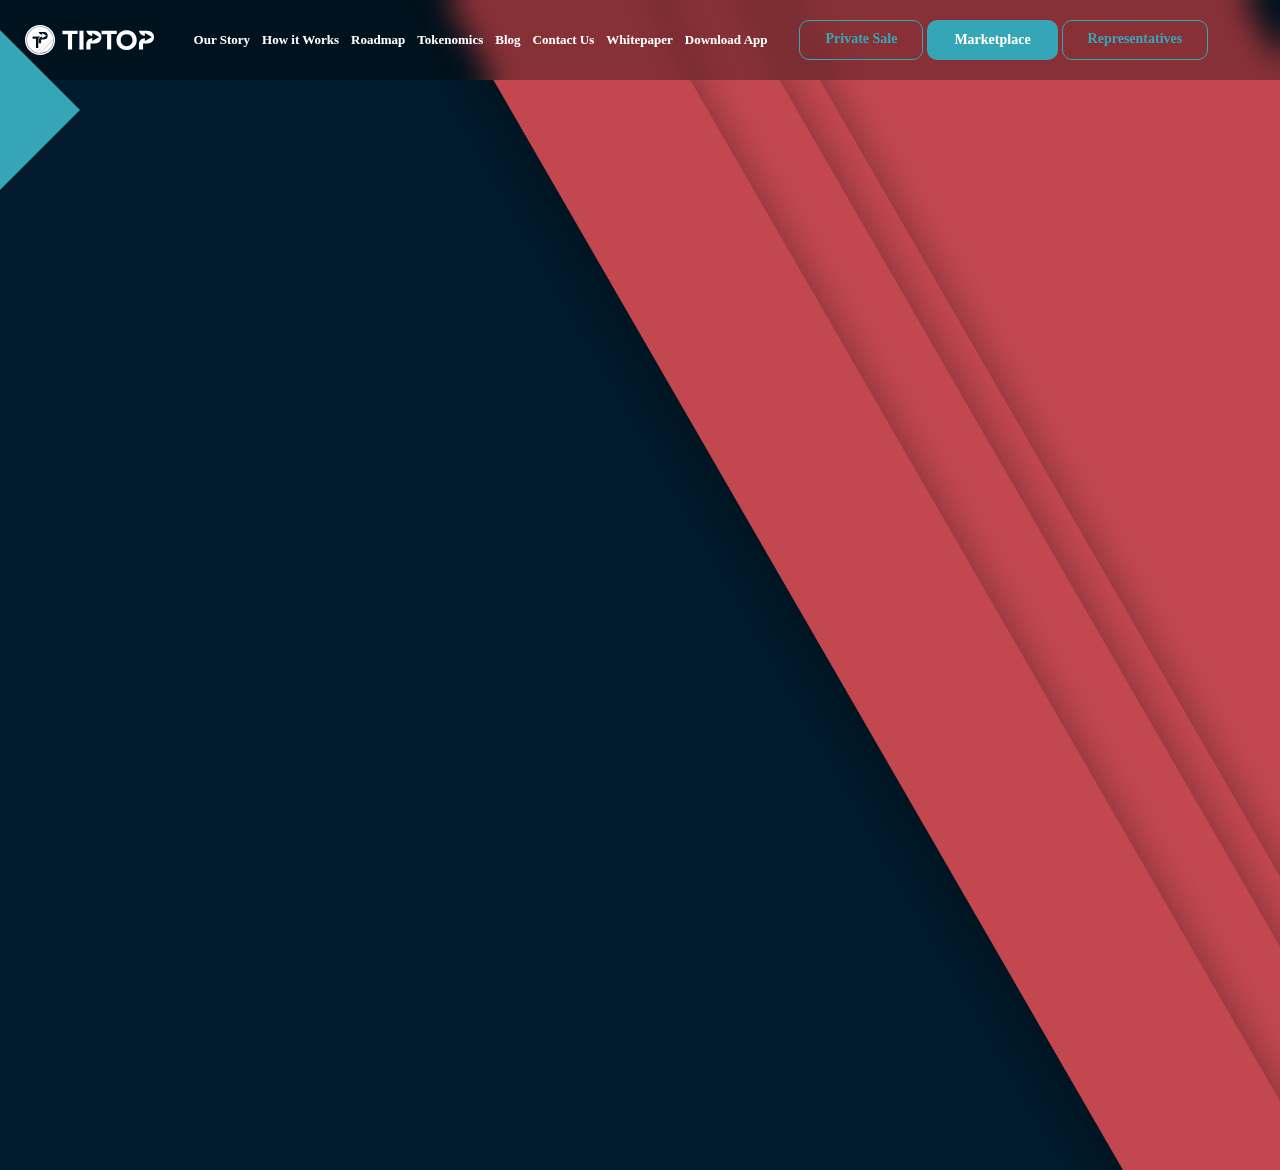
<file: rep.html>
<!DOCTYPE html>
<html lang="en">
<head>
    <meta charset="UTF-8">
    <meta http-equiv="X-UA-Compatible" content="IE=edge">
    <meta name="viewport" content="width=device-width, initial-scale=1.0">
    <link rel="stylesheet" href="./rep.css">
    <title>Document</title>
</head>
<body>
    <div class="pop-up">
        <h2>Download the TipTop App</h2>
        <div class="download">
            <div>
                <img src="./tiptop_files/googleplay.svg" alt="">
            </div>
            <div>
                <img src="./tiptop_files/applestore.svg" alt="">
            </div>
        </div>
    </div>
    <nav>
        <img src="./tiptop_files/logo.c5bda3ac6c062cdbd23697a4c38d7d13.svg">
        <div class="nav-links">
            <ul>
                <li><a href="/index.html#our-story">Our Story</a></li>
                <li><a href="/index.html#how-it-works">How it Works</a></li>
                <li><a href="/index.html#roadmap">Roadmap</a></li>
                <li><a href="">Tokenomics</a></li>
                <li><a href="#the-team">Team</a></li>
                <li><a href="https://tiptop.io/blog">Blog</a></li>
                <li><a href="/index.html#subscription">Contact Us</a></li>
                <li><a href="https://tiptop.io/TipTop_Whitepaper.pdf">Whitepaper</a></li>
                <li><button onclick="block()">Download App</button></li>
            </ul>
            <div class="btn-wrapper">
                <a href="https://tiptop.io/sale" class="btn-white">Private Sale</a>
                <a href="https://m.tiptop.io/" class="btn-green">Marketplace</a>
                <a href="" class="btn-white">Representatives</a>
            </div>
        </div>
        <img src="./tiptop_files/bars.svg" id="bars" onclick="chngIcon()">
        <img src="./tiptop_files/triangle.svg" alt="">

        <div>
            <div>
                <form action="">

                </form>
            </div>
            <div></div>
        </div>
        
    <script src="./app.js"></script>
    </nav>
</body>
</html>
</file>
<file: rep.css>
*{
    padding: 0;
    margin: 0;
    box-sizing: border-box;
}
body{
    min-height: 130vh;
    width: 100%;
    background-image: url(./tiptop_files/hero_bg.087e8ac4357ee2082659.png);
    background-size: auto 150%;
    background-position:  right center;
    background-repeat: no-repeat;
    background-color: #001b2c;
    font-family: poppins;
}
body::-webkit-scrollbar{
    display: none;
}
div.pop-up{
position: fixed;
top: 50%;
left: 50%;
transform: translate(-50%, -50%);
width: 380px;
height: 400px;
background-color: #35a6b6;
border-radius: 15px;
padding: 40px;
text-align: center;
display: none;
}
div.pop-up.block{
display: block;
}
div.pop-up h2{
font-size: 38px;
color: white;
margin-bottom: 25px;
}
div.pop-up img{
width: 200px;
}
nav{
width: 100%;
display: flex;
background-color: rgba(0, 0, 0, 0.3);
backdrop-filter: blur(15px);
padding: 20px 25px;
font-size: 14px;
font-weight: 600;
width: 100%;
z-index: 2;
position: fixed;
}
.nav-links{
display: flex;
align-items: center;
margin-left: 40px;
gap: 2rem;
}
nav img[src = "./tiptop_files/logo.c5bda3ac6c062cdbd23697a4c38d7d13.svg"]{
width: 128.56px;
}
img[src="./tiptop_files/bars.svg"], img[src="./tiptop_files/close-bars.svg"]{
display: none;
cursor: pointer;
}
nav ul{
display: inline-flex;
gap: 12px;
list-style: none;
}
nav ul li:nth-child(5){
display: none;
}
nav ul li a{
color: white;
text-decoration: none;
font-size: 13px;
transition: .5s ease forwards;
}
li button{
    color: white;
    text-decoration: none;
    font-size: 13px;
    font-weight: 600;
    transition: .5s ease forwards;
    background-color: transparent; 
    border: none;
    font-family: poppins;
    cursor: pointer;
}
nav ul li a:hover , li button:hover{
border-bottom: 2px solid #35a6b6;
}
nav a{
color: white;
text-decoration: none;
}
nav .btn-wrapper{
gap: 4px;
}
nav .btn-green, nav .btn-white{
margin: 0;
font-size: 14px;
}
.btn-wrapper{
display: flex;
gap: 13px;
}
.btn-green{
padding: 10px 25px;
background-color: #35a6b6;
border-radius: 10px;
color: white;
font-size: 16px;
transition: .3s ease all;
margin-right: 20px;
border: 2px solid #35a6b6;
font-weight: 700;
}
.btn-green:hover{
background-color: #26808c;
}
.btn-white{
padding: 10px 25px;
color: #35a6b6;
border: 1px solid #35a6b6;
border-radius: 10px;
font-size: 14px;
background-color: transparent;
font-weight: 700;
transition: .3s ease all;
}
.btn-white:hover{
background-color: #000b1092;
}
img[src="./tiptop_files/triangle.svg"]{
position: absolute;
top: 0px;
left: 0px;
height: 380px;
z-index: -10;
height: 160px;
margin-top: 30px;
}
@media screen and (max-width: 1200px){
img[src="./tiptop_files/bars.svg"], img[src="./tiptop_files/close-bars.svg"]{
display: block;
z-index: 100;
}
nav .nav-links{
position: absolute;
right: -200px;
display: none;
top: 8vh;
display: initial;
width: 200px;
background-color: #001B26;
box-shadow: 5px 10px 25px rgba(0, 0, 0, 0.608);
margin: 0;
padding: 20px;
transition: .5s ease right;
}
nav .nav-links.active{
/* left: 77%; */
right: 0;
display: block;
}
nav .btn-wrapper{
flex-direction: column;
gap: 20px;
}
nav ul{
display: initial;
}
nav ul li:nth-child(5){
display: block;
}
nav ul li:nth-child(7) a, nav ul li:nth-child(8) a, nav ul li:nth-child(9) a{
color: #35a6b6;
}
nav ul li a{
font-weight: 400;
margin-bottom: 20px;
display: block;
}
nav ul li a:hover{
border: none;
}
nav{
display: flex;
justify-content: space-between;
}
}
</file>
